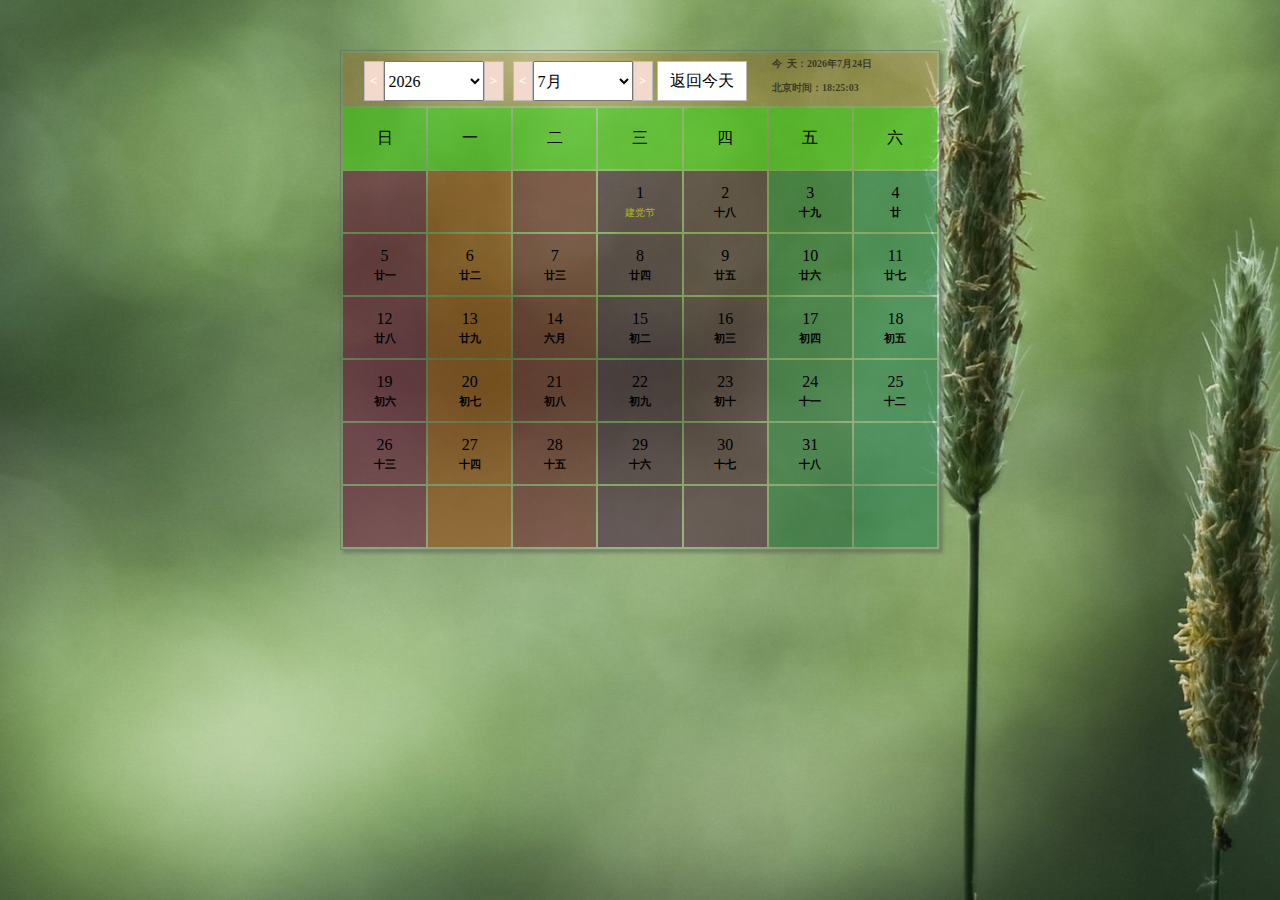
<file: Years.html>
<!DOCTYPE html>
<html>
<head>
	<title>万年历</title>
	<meta charset="utf-8">
	<meta name="viewport" content="width=device-width, initial-scale=1.0">
	<link rel="stylesheet" type="text/css" href="cssOfYear.css">
</head>
<body>
<div id="container">

	<table>
		<tr id="head">
			<th colspan="7">
			<div id="select">
			<label>
				<input type="button" id="preYear"  class="near"value="<"><select id="selectyear">
					<option>1901</option><option>1902</option><option>1903</option><option>1904</option><option>1905</option><option>1906</option><option>1907</option><option>1908</option><option>1909</option><option>1910</option><option>1911</option><option>1912</option><option>1913</option><option>1914</option><option>1915</option><option>1916</option><option>1917</option><option>1918</option><option>1919</option><option>1920</option><option>1921</option><option>1922</option><option>1923</option><option>1924</option><option>1925</option><option>1926</option><option>1927</option><option>1928</option><option>1929</option><option>1930</option><option>1931</option><option>1932</option><option>1933</option><option>1934</option><option>1935</option><option>1936</option><option>1937</option><option>1938</option><option>1939</option><option>1940</option><option>1941</option><option>1942</option><option>1943</option><option>1944</option><option>1945</option><option>1946</option><option>1947</option><option>1948</option><option>1949</option><option>1950</option><option>1951</option><option>1952</option><option>1953</option><option>1954</option><option>1955</option><option>1956</option><option>1957</option><option>1958</option><option>1959</option><option>1960</option><option>1961</option><option>1962</option><option>1963</option><option>1964</option><option>1965</option><option>1966</option><option>1967</option><option>1968</option><option>1969</option><option>1970</option><option>1971</option><option>1972</option><option>1973</option><option>1974</option><option>1975</option><option>1976</option><option>1977</option><option>1978</option><option>1979</option><option>1980</option><option>1981</option><option>1982</option><option>1983</option><option>1984</option><option>1985</option><option>1986</option><option>1987</option><option>1988</option><option>1989</option><option>1990</option><option>1991</option><option>1992</option><option>1993</option><option>1994</option><option>1995</option><option>1996</option><option>1997</option><option>1998</option><option>1999</option><option>2000</option><option>2001</option><option>2002</option><option>2003</option><option>2004</option><option>2005</option><option>2006</option><option>2007</option><option>2008</option><option>2009</option><option>2010</option><option>2011</option><option>2012</option><option>2013</option><option>2014</option><option>2015</option><option>2016</option><option>2017</option><option>2018</option><option>2019</option><option>2020</option><option>2021</option><option>2022</option><option>2023</option><option>2024</option><option>2025</option><option>2026</option><option>2027</option><option>2028</option><option>2029</option><option>2030</option><option>2031</option><option>2032</option><option>2033</option><option>2034</option><option>2035</option><option>2036</option><option>2037</option><option>2038</option><option>2039</option><option>2040</option><option>2041</option><option>2042</option><option>2043</option><option>2044</option><option>2045</option><option>2046</option><option>2047</option><option>2048</option><option>2049</option>
				</select><input type="button" id="nextYear" class="near" value=">">
				</label>
				<input type="button" id="preMonth" class="near" value="<"><select id="selectmonth">
					<option>1月</option><option>2月</option><option>3月</option><option>4月</option><option>5月</option><option>6月</option><option>7月</option><option>8月</option><option>9月</option><option>10月</option><option>11月</option><option>12月</option>
				</select><input type="button" id="nextMonth" class="near" value=">">
				
			
				<input id="backToday" type="button" value="返回今天">
				</div>
				<div id="showTimes">
				<span>今&nbsp&nbsp天：</span><span id="showToday"></span><br/>
				<span>北京时间：</span><span id="beijingTime"></span>
				</div>
			</th>
		</tr>
		<tr>
			<td class="weekday">日</td>
			<td class="weekday">一</td>
			<td class="weekday">二</td>
			<td class="weekday">三</td>
			<td class="weekday">四</td>
			<td class="weekday">五</td>
			<td class="weekday">六</td>
		</tr>
		<tr>
			<td class="monday day">.</td>
			<td class="thuesday day">.</td>
			<td class="wensday day">.</td>
			<td class="thursday day">.</td>
			<td class="friday day">.</td>
			<td class="staurday day">.</td>
			<td class="sunday day">.</td>
		</tr>
		<tr>
			<td class="monday day">.</td>
			<td class="thuesday day">.</td>
			<td class="wensday day">.</td>
			<td class="thursday day">.</td>
			<td class="friday day">.</td>
			<td class="staurday day">.</td>
			<td class="sunday day">.</td>
		</tr>
		<tr>
			<td class="monday day">.</td>
			<td class="thuesday day">.</td>
			<td class="wensday day">.</td>
			<td class="thursday day">.</td>
			<td class="friday day">.</td>
			<td class="staurday day">.</td>
			<td class="sunday day">.</td>
		</tr>
		<tr>
			<td class="monday day">.</td>
			<td class="thuesday day">.</td>
			<td class="wensday day">.</td>
			<td class="thursday day">.</td>
			<td class="friday day">.</td>
			<td class="staurday day">.</td>
			<td class="sunday day">.</td>
		</tr>
		<tr>
			<td class="monday day">.</td>
			<td class="thuesday day">.</td>
			<td class="wensday day">.</td>
			<td class="thursday day">.</td>
			<td class="friday day">.</td>
			<td class="staurday day">.</td>
			<td class="sunday day">.</td>
		</tr>
		<tr>
			<td class="monday day">.</td>
			<td class="thuesday day">.</td>
			<td class="wensday day">.</td>
			<td class="thursday day">.</td>
			<td class="friday day">.</td>
			<td class="staurday day">.</td>
			<td class="sunday day">.</td>
		</tr>
	</table> 
	<div id="time1"></div>
	</div>
</body>
<script src="lunerYear.js"></script>
	<script src="jsOfYear.js"></script>
</html>
</file>
<file: cssOfYear.css>
*{
	padding:0;
	margin:0;
}
body{
	background:url(2.jpg) no-repeat center;
}
#container{
	display: flex;
	height:600px;
}
table{
	text-align: center;
	width:600px;
	height:500px;
	margin:auto;
	border:solid rgba(100,100,100,.5) 1px;
	box-shadow: 3px 3px  3px rgba(90,90,90,0.5)
}
table th span{
	color:rgba(20,20,20,0.7);
	font-size: 10px;
	font-weight: 50%;
}
#select{
	display:inline-block;
	height:53px;
	line-height: 53px;
}
label{
	display:inline-block;
	width:150px;
	height:40px;
}
input,select{
	vertical-align: middle;
}
#selectyear,#selectmonth{
	width:100px;
	height:40px;
	font-size: 16px;
	font-family: "黑体";
}
.near{
	border:solid #bbb 1px;
	font-family: "微软雅黑";
	font-weight: bold;
	width:20px;
	 height:40px;
	color:#fff;
	background-color: rgb(243,217,203)
}
#backToday{
	border:solid #bbb 1px;
	background-color: rgb(255,255,255);
	width: 90px;
	font-size: 16px;
	font-family: "微软雅黑";
	height: 40px;
	margin-right: 10px;
	border:solid #bbb 1px;
}
#showTimes{
	text-align: left;
	display:inline-block;
	width:165px;
	height:53px;
	float:right;
}
#showToday{
	display: inline-block;
	width:95px;
	height:20px;

}
#beijingTime{
	display: inline-block;
	width:57px;
	height:20px;
}
table th{
	background-color: rgba(200,70,0,0.2)
}
table td{
	width:85px;
	height:61px;
}
.weekday{
	background-color: rgba(50,200,0,0.5);
}
.monday{
	background-color: rgba(100,0,50,0.5);
}
.thuesday{
	background-color: rgba(150,50,0,0.5);
}
.wensday{
	background-color: rgba(100,10,30,0.5);
}
.thursday{
	background-color: rgba(50,0,50,0.5);
}
.friday{
	background-color: rgba(60,10,50,0.5);
}
.staurday{
	background-color: rgba(20,100,50,0.5);
}
.sunday{
	background-color: rgba(20,120,70,0.5);
}
.sfestival{
	color:rgba(240,247,2,.6);
	font-size:10px;
	font-family: "微软雅黑";
}
.lfestival{
	font-weight: bold;
	font-size: 11px;
	font-family: "微软雅黑";
	color:rgb(228,23,31);
}
.solarTerm{
	font-weight: bold;
	font-size: 10px;
	color:rgb(242,66,14);
}
.lunar{
	font-weight: bold;
	font-size: 11px;
	font-family: "微软雅黑";
}
</file>
